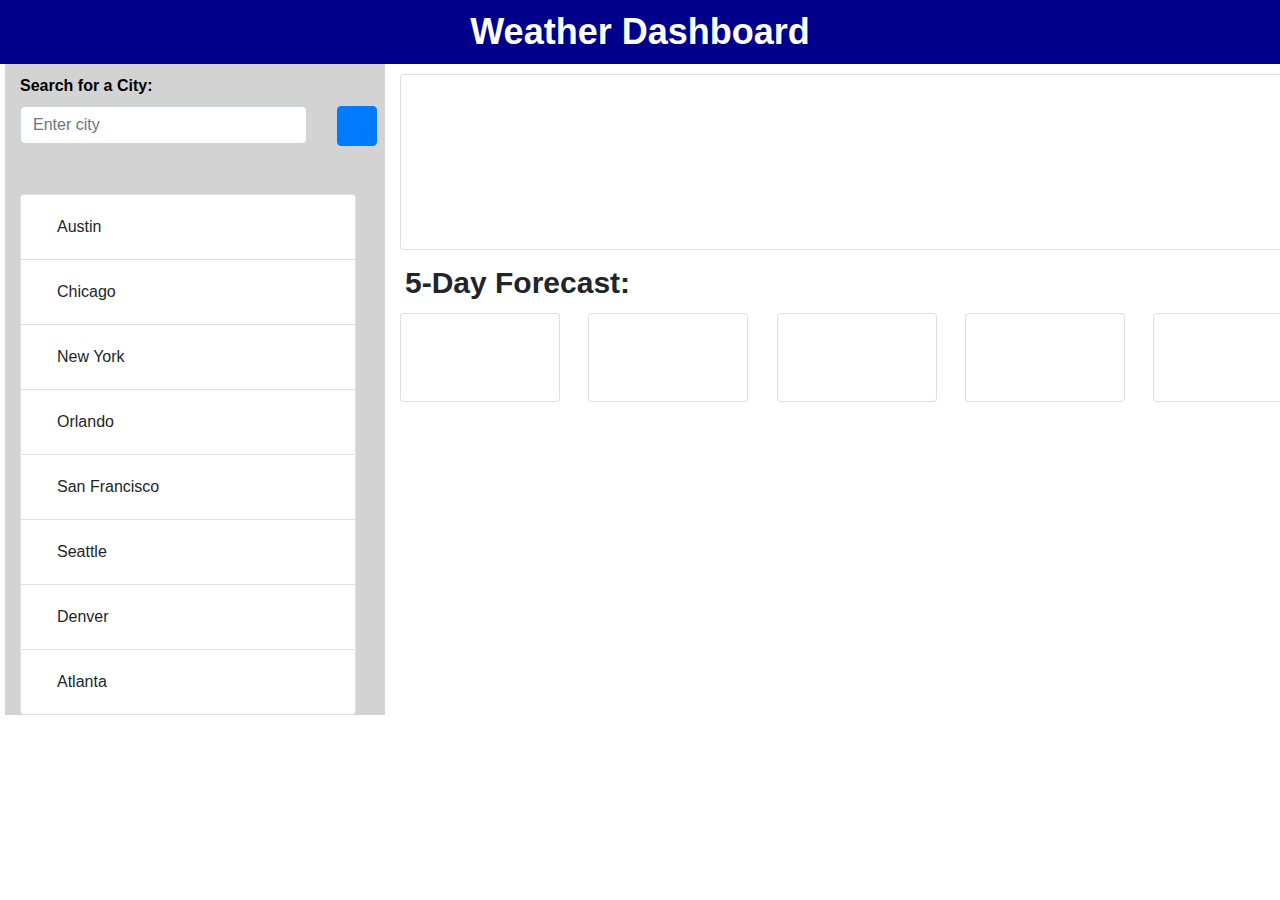
<file: index.html>
<!DOCTYPE html>
<html lang="en">
<head>
    <meta charset="UTF-8">
    <meta name="viewport" content="width=device-width, initial-scale=1.0">
    <meta http-equiv="X-UA-Compatible" content="ie=edge">
    <title>Weather Dashboard</title>
    <link rel="stylesheet" href="https://stackpath.bootstrapcdn.com/bootstrap/4.4.1/css/bootstrap.min.css" integrity="sha384-Vkoo8x4CGsO3+Hhxv8T/Q5PaXtkKtu6ug5TOeNV6gBiFeWPGFN9MuhOf23Q9Ifjh" crossorigin="anonymous">
    <link rel="stylesheet" href="https://use.fontawesome.com/releases/v5.8.1/css/all.css" integrity="sha384-50oBUHEmvpQ+1lW4y57PTFmhCaXp0ML5d60M1M7uH2+nqUivzIebhndOJK28anvf" crossorigin="anonymous"/>
    <link rel="stylesheet" href="style.css">
</head>
<body>
    <header id="header-weather">Weather Dashboard</header>
    <div class="container">
        <div class="row" id="search-group">
            <div class="col-md-4">
                <label class="label1">Search for a City:</label>
                <div class="row">
                    <div class="col-md-10">
                        <input class="form-control" id="userInput" type="text" placeholder="Enter city"></input>
                    </div>
                    <div class="col-md-1">
                        <button class="btn btn-primary fas fa-search" id="findCity"></button>
                    </div>
                </div>
                <br><br>
                <div class="card" style="width: 21rem;">
                    <ul class="list-group list-group-flush">
                        <li class="list-group-item austin">
                            <a class="nav-item nav-link" data-city="austin">Austin</a> 
                        </li>
                        <li class="list-group-item chicago">
                            <a class="nav-item nav-link" data-city="chicago">Chicago</a>
                        </li>
                        <li class="list-group-item new-york">
                            <a class="nav-item nav-link" data-city="new york">New York</a> 
                        </li>
                        <li class="list-group-item orlanda">
                            <a class="nav-item nav-link" data-city="orlando">Orlando</a>
                        </li>
                        <li class="list-group-item san-francisco">
                            <a class="nav-item nav-link" data-city="san francisco">San Francisco</a>
                        </li>
                        <li class="list-group-item seattle">
                            <a class="nav-item nav-link" data-city="seattle">Seattle</a>
                        </li>
                        <li class="list-group-item denver">
                            <a class="nav-item nav-link" data-city="denver">Denver</a> 
                        </li>
                        <li class="list-group-item atlanta">
                            <a class="nav-item nav-link" data-city="atlanta">Atlanta</a>
                        </li>
                    </ul>
                </div>
            </div>
            <div class="col-md-8">
                <div class="card" style="width: 70rem;">
                    <ul class="list-group list-group-flush ">
                      <p class="city" style="font-weight: bold; font-size: 40px;"></p>
                        <p class="temp"></p>
                        <p class="tempF"></p>
                        <p class="humidity"></p>
                        <p class="wind-speed"></p>
                        <p class="uv-index"></p>
                    </ul>
                </div>
        <div class="row day-forcast">
            <label class="label2" style="width: 100%; height: 50%">5-Day Forecast:</label>
                <div class="col-md-2">
                    <div class="card" style="width: 10rem;">
                        <p class="date0"></p>
                        <p class="temp0"></p>
                        <p class="humidity0"></p>
                    </div>
                </div>
                <div class="col-md-2">
                    <div class="card" style="width: 10rem;">
                        <p class="date1"></p>
                        <p class="temp1"></p>
                        <p class="humidity1"></p>
                    </div>
                </div>
                <div class="col-md-2">
                    <div class="card" style="width: 10rem;">
                        <p class="date2"></p>
                        <p class="temp2"></p>
                        <p class="humidity2"></p>
                    </div>
                </div>
                <div class="col-md-2">
                    <div class="card" style="width: 10rem;">
                        <p class="date3"></p>
                        <p class="temp3"></p>
                        <p class="humidity3"></p>
                    </div>
                </div>
                <div class="col-md-2">
                    <div class="card" style="width: 10rem;">
                        <p class="date4"></p>
                        <p class="temp4"></p>
                        <p class="humidity4"></p>
                    </div>
                </div>
        </div>
    </div>
</div>
<script src="https://cdnjs.cloudflare.com/ajax/libs/jquery/3.2.1/jquery.min.js"></script>
    <script>

function city(param){        
    var searchCity = param;
    var apiKey = "&APPID=84d508184938f06ffab36d310a17e774";

    var weatherURL = "https://api.openweathermap.org/data/2.5/weather?q=" + searchCity + apiKey;
    var forcastURL = "https://api.openweathermap.org/data/2.5/forecast?q=" + searchCity + apiKey;


    $.ajax({
        url: weatherURL,
        method: "GET"
    }).then(function(response) {
    $(".city").text(response.name);
    $(".temp").text("Temperature (F): " + response.main.temp);
    $(".humidity").text("Humidity: " + response.main.humidity);
    $(".wind-speed").text("Wind Speed: " + response.wind.speed);

    var tempF = Math.floor((response.main.temp - 273.15) *1.80 + 32);
    $(".tempF").text("Temperature (K): " + tempF);
  });

  $.ajax({
      url: forcastURL,
      method: "GET"
  }).then(function(response) {
    $(".date0").text("Date and time:  " + response.list[1].dt_txt.split(" ")[0].toString());
    $(".temp0").text("Temperature: " + response.list[1].main.temp);
    $(".humidity0").text("Humidity: " + response.list[1].main.humidity);

    $(".date1").text("Date and time:  " + response.list[9].dt_txt.split(" ")[0].toString());
    $(".temp1").text("Temperature: " + response.list[9].main.temp);
    $(".humidity1").text("Humidity: " + response.list[9].main.humidity);

    $(".date2").text("Date and time:  " + response.list[17].dt_txt.split(" ")[0].toString());
    $(".temp2").text("Temperature: " + response.list[17].main.temp);
    $(".humidity2").text("Humidity: " + response.list[17].main.humidity);

    $(".date3").text("Date and time:  " + response.list[25].dt_txt.split(" ")[0].toString());
    $(".temp3").text("Temperature: " + response.list[25].main.temp);
    $(".humidity3").text("Humidity: " + response.list[25].main.humidity);

    $(".date4").text("Date and time:  " + response.list[33].dt_txt.split(" ")[0].toString());
    $(".temp4").text("Temperature: " + response.list[33].main.temp);
    $(".humidity4").text("Humidity: " + response.list[33].main.humidity);

  });
    
}

//When button is clicked, it'll search what's in the search bar.
$("#findCity").on("click", function() {
    event.preventDefault();
    city( $("#userInput").val() );
});

$("a").on("click", function() {
    city ( $(this).text() );
})

    </script>
</body>
</html>
</file>
<file: style.css>
#header-weather {
    text-align: center;
    font-size: 36px;
    font-weight: bold;
    background-color: darkblue;
    color: white;
    padding-top: 5px;
    padding-bottom: 5px;
}

.container {
    margin-left: 5px;
    margin-right: 0px;
}

.col-md-4 {
    background-color: lightgray;
    padding-top: 10px;
}

.label1 {
    font-weight: 700;
    color: black;
}

.label2 {
    font-weight: bold;
    font-size: 30px;
    text-align: start;
    padding-top: 10px;
    padding-left: 20px;
}

button {
    width: 40px;
    height: 40px;
}

.col-md-8 {
    padding-top: 10px;
}

p {
    padding-top: 13px;
    padding-left: 30px;
}

.col-md-2 {
    color: black;
}

.date {
    font-weight: bold; 
    font-size: 20px; 
    height: 220px; 
    padding-left: 10px; 
    margin-left: 10px;
}

.day-forcast {
    width: 1130px;
}

.active {
    color: blueviolet;
}
</file>
